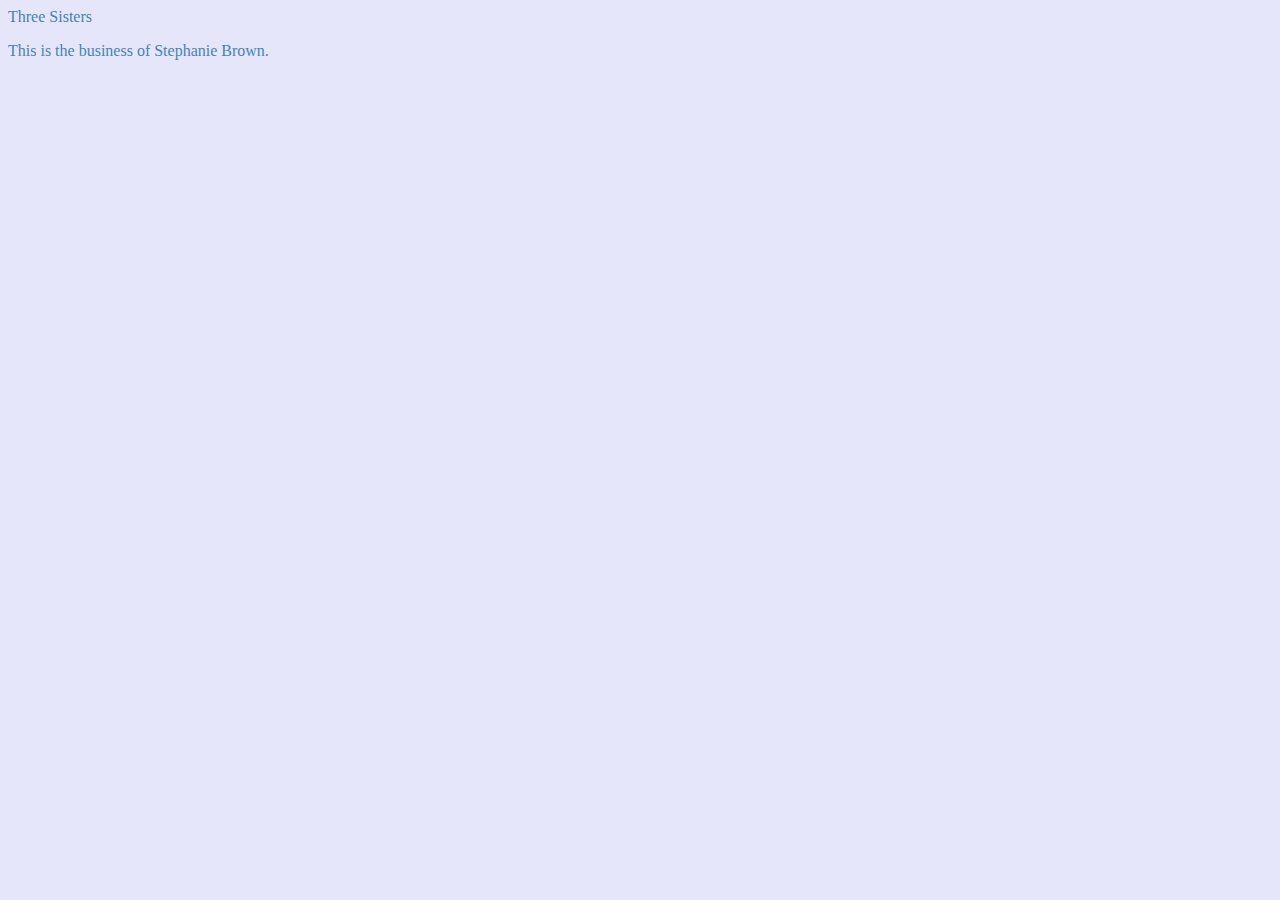
<file: index.html>
<!DOCTYPEhtml>
<html>
	<head>
		<title>Three Sisters</title>
		<link rel="stylesheet" type="text/css" href="style.css"> 
	</head>


<body>
	<hl>Three Sisters</hl>
 	<p>This is the business of Stephanie Brown.</p>
	
</body>

</html>
</file>
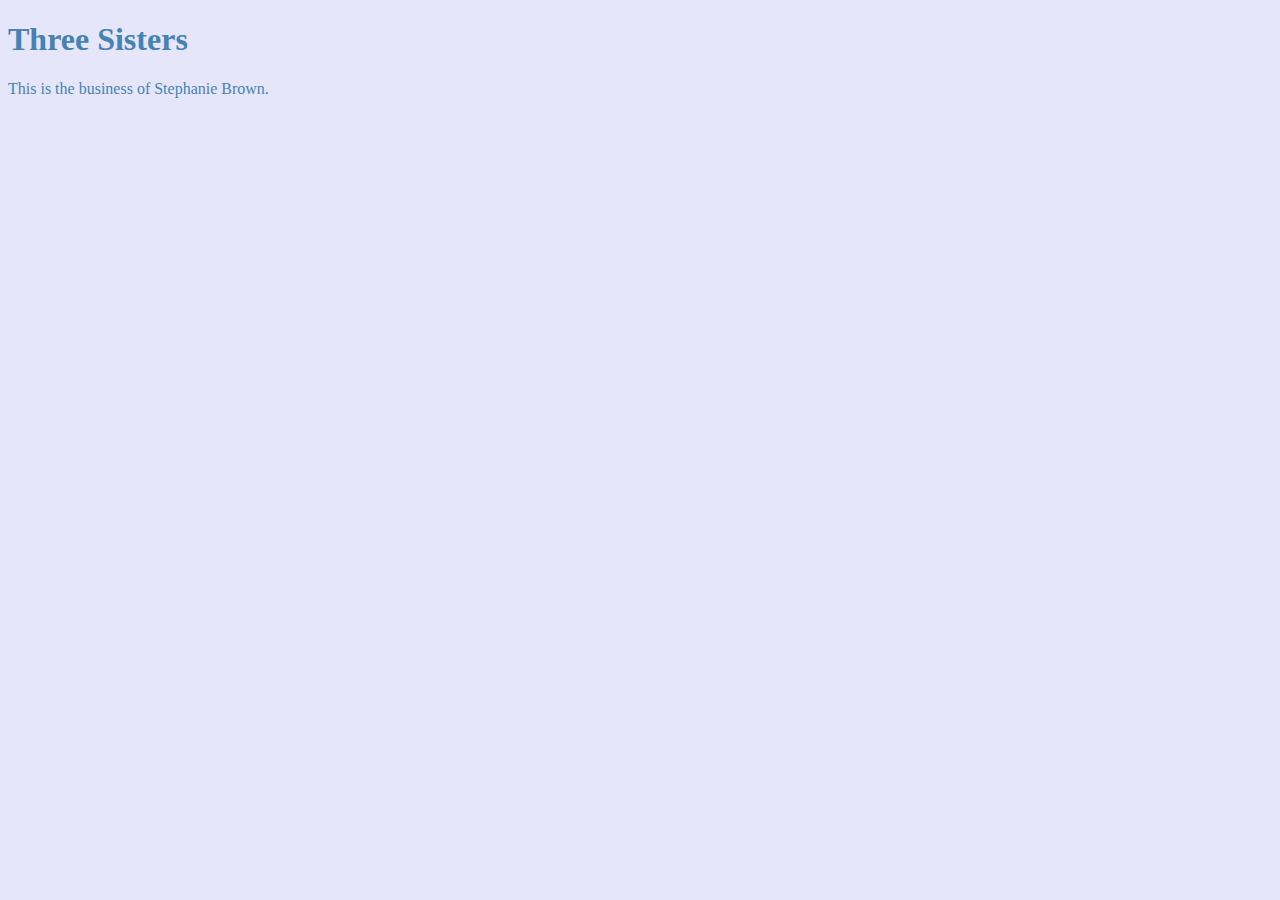
<file: unit1/index.html>
<!DOCTYPE html>

<html>
	<head>
		<link rel="stylesheet" type="text/css" href="style.css"> 
		
		<title>Three Sisters</title>
		
	</head>


<body>
	
	<h1>Three Sisters</h1>

 	<p>This is the business of Stephanie Brown.</p>
	
</body>

</html>
</file>
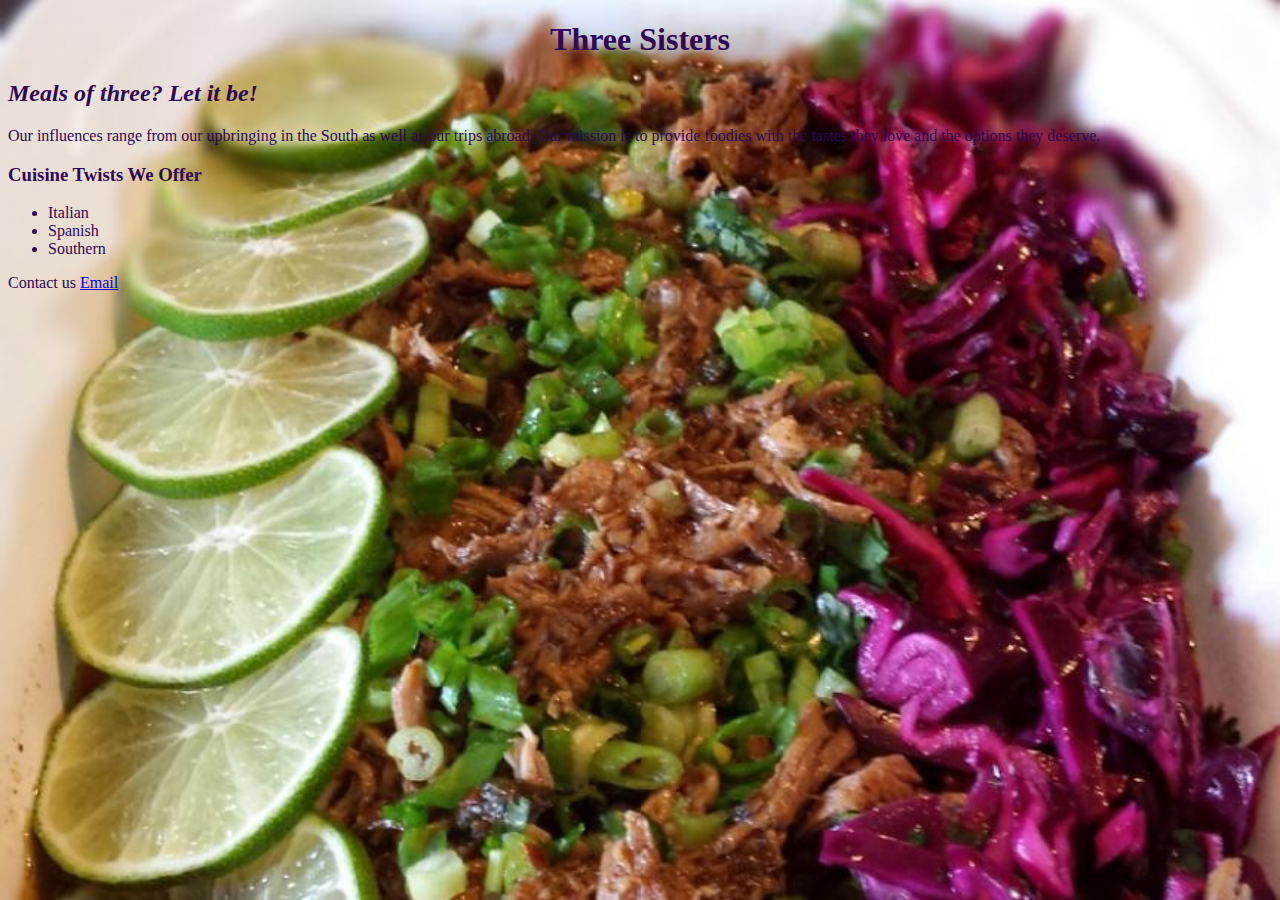
<file: unit3/index.html>
<!DOCTYPE html>
<html>
<head> 
<title>Three Sisters </title>

<link rel="stylesheet" type="text/css" href="style.css">
</head>


<body>
<h1>Three Sisters</h1>



<h2> <i> <id="slogan"> Meals of three? Let it be! </h2> </i>

<p> Our influences range from our upbringing in the South as well as our trips abroad. Our mission is to provide foodies with the tastes they love and the options they deserve. </p>

<h3>Cuisine Twists We Offer</h3>
<ul> 
 	<li>Italian</li>
 	<li>Spanish</li>
 	<li>Southern</li>
 </ul>


 <p>
 Contact us
 <a href= "mailto:brownstephanie10@gmail.com">Email</a>
 </p>





</body>



</html>
</file>
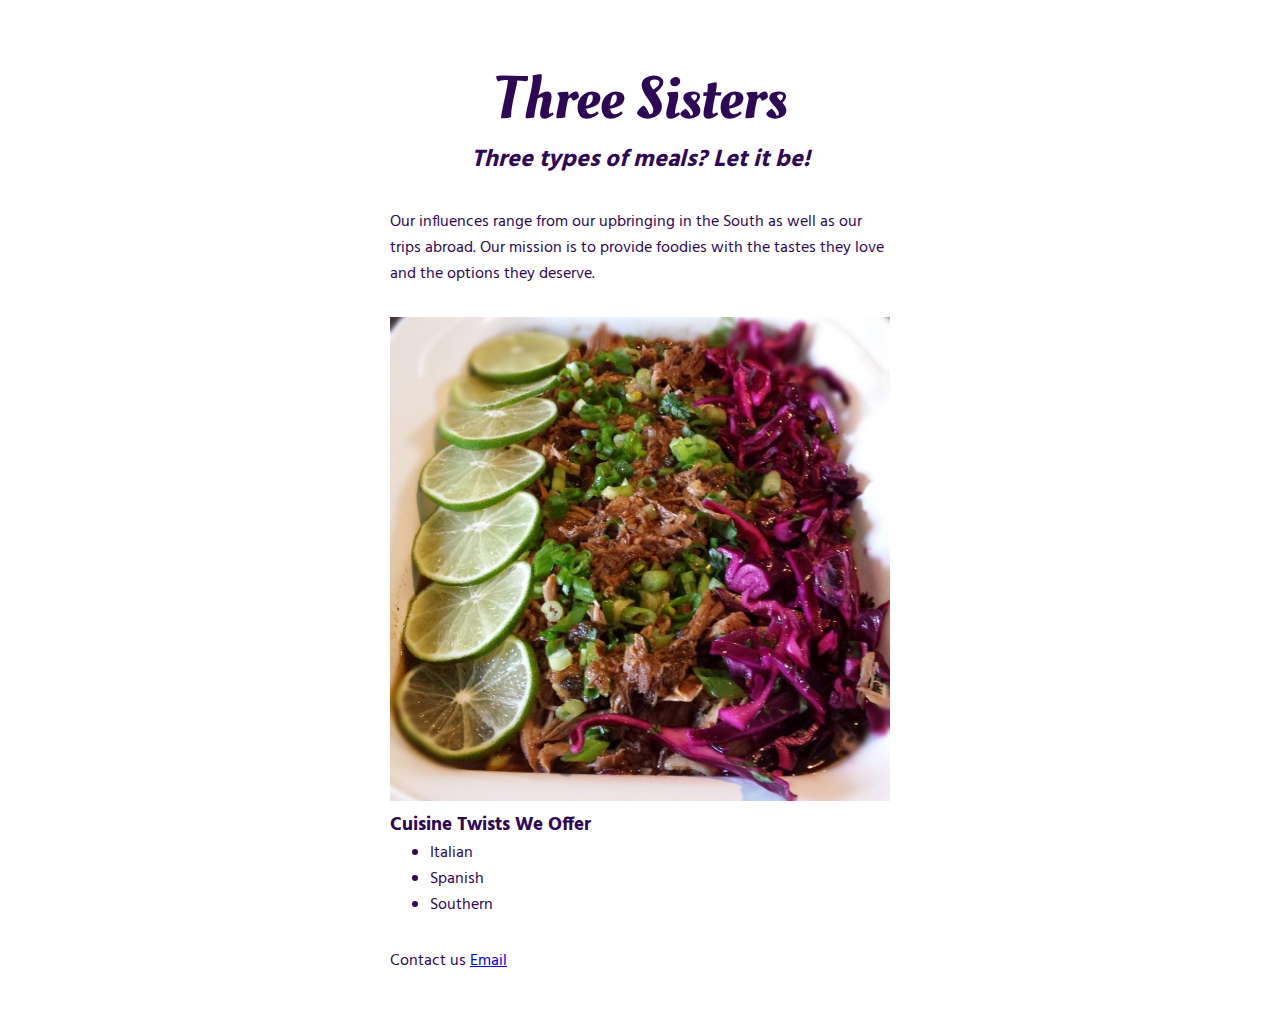
<file: unit4/index.html>
<!DOCTYPE html>
<html>
<head> 
<title>Three Sisters </title>

<link rel="stylesheet" type="text/css" href="style.css">
</head>


<body> 
<div id="main"> 
<h1>Three Sisters</h1>



<h2 id="slogan"> Three types of meals? Let it be! </h2>



<p> Our influences range from our upbringing in the South as well as our trips abroad. Our mission is to provide foodies with the tastes they love and the options they deserve. </p>

<div> <img src="assets/limebbq.jpg"> </div>

<h3>Cuisine Twists We Offer</h3>
<ul> 
 	<li>Italian</li>
 	<li>Spanish</li>
 	<li>Southern</li>
 </ul>


 <p>
 Contact us
 <a href= "mailto:brownstephanie10@gmail.com">Email</a>
 </p>



</div>

</body>


</html>
</file>
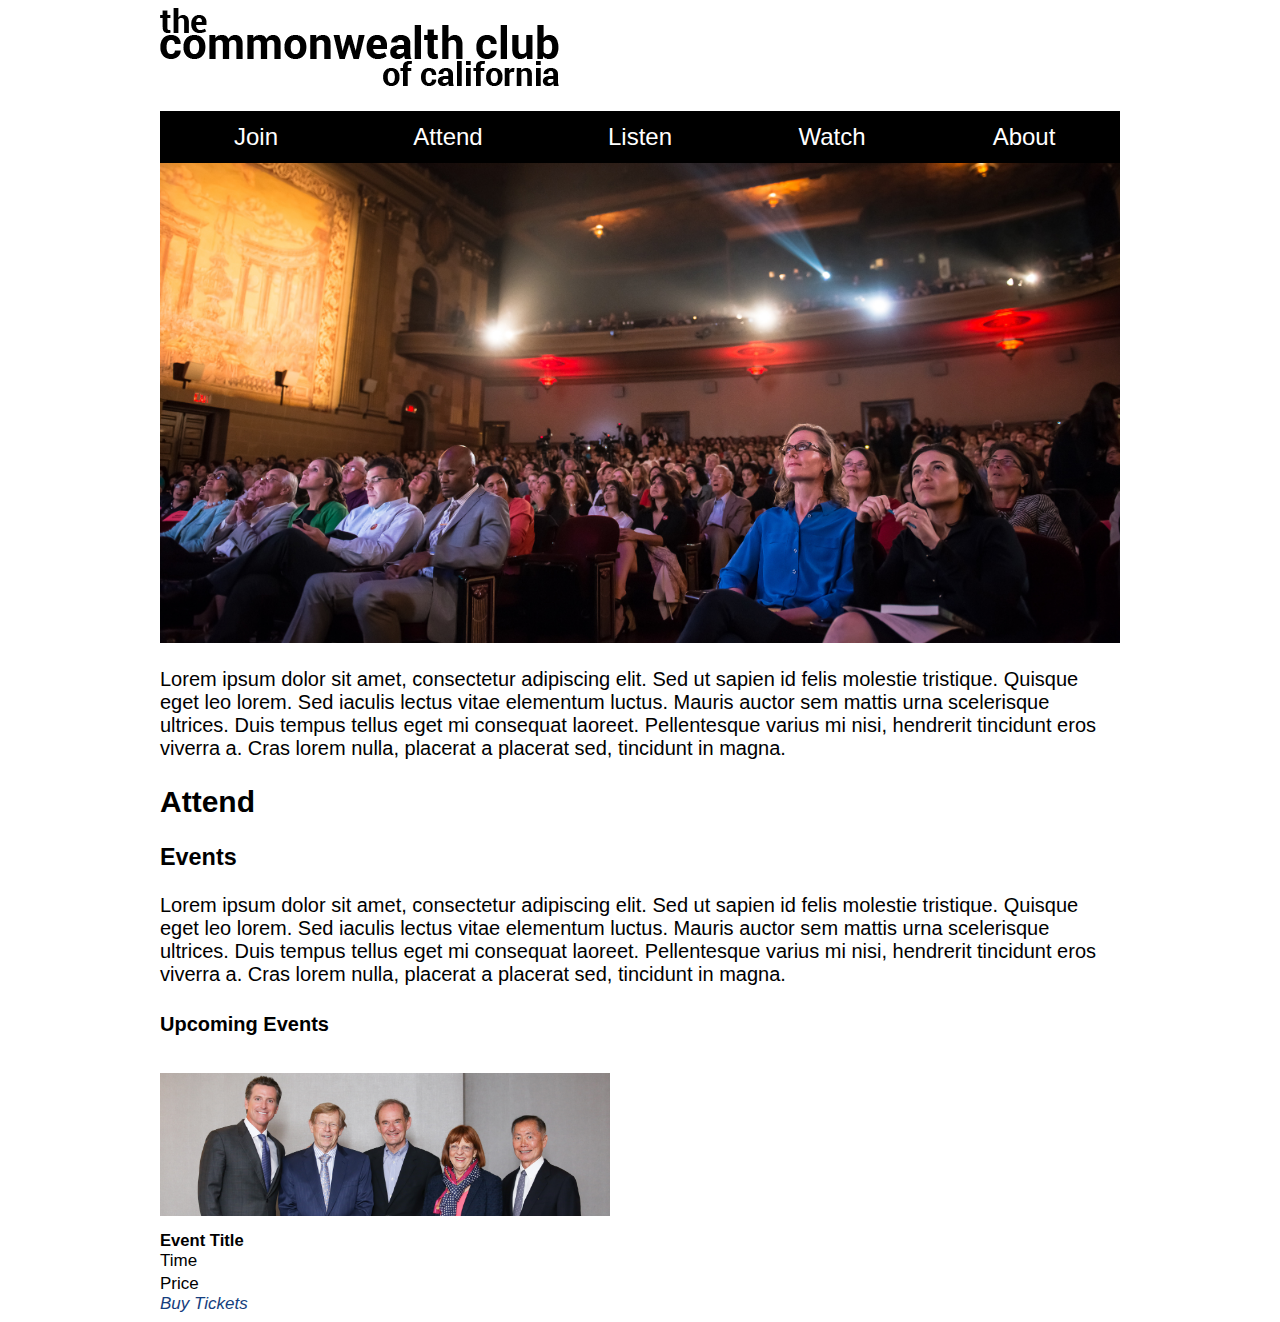
<file: unit6/index.html>
<!DOCTYPE html>
<html>
   <head>
      <meta charset="utf-8">
      <title>...</title>
      <link rel="stylesheet" href="style.css">
   </head>

   <body>
      <div id="wrapper">
         <img src="assets/logo.png" alt="">
         <nav>
            <ul>
               <li><a href="#">Join</a></li>
               <li><a href="#Attend">Attend</a></li>
               <li><a href="#">Listen</a></li>
               <li><a href="#">Watch</a></li>
               <li><a href="#">About</a></li>
            </ul>
         </nav>
         <div id="people"><img src="assets/coopersandberg_ritger.jpg" alt=""></div>
         <p>Lorem ipsum dolor sit amet, consectetur adipiscing elit. Sed ut sapien id felis molestie tristique. Quisque eget leo lorem. Sed iaculis lectus vitae elementum luctus. Mauris auctor sem mattis urna scelerisque ultrices. Duis tempus tellus eget mi consequat laoreet. Pellentesque varius mi nisi, hendrerit tincidunt eros viverra a. Cras lorem nulla, placerat a placerat sed, tincidunt in magna.</p>
      
		<h2> Attend </h2>

		<a name="Attend"> </a>

		<h3> Events </h3>
		<p> Lorem ipsum dolor sit amet, consectetur adipiscing elit. Sed ut sapien id felis molestie tristique. Quisque eget leo lorem. Sed iaculis lectus vitae elementum luctus. Mauris auctor sem mattis urna scelerisque ultrices. Duis tempus tellus eget mi consequat laoreet. Pellentesque varius mi nisi, hendrerit tincidunt eros viverra a. Cras lorem nulla, placerat a placerat sed, tincidunt in magna.</p>
		<h4> Upcoming Events </h4>
		
		<div id ="staff"><img src="assets/davidboiestedolson.jpg"></div>
<!-- <div id ="women"><img src="assets/powerwomen_ritger.jpg"></div>-->
		
		<h5> Event Title </h5>
		<h6> Time </h6>
		<h7> Price </h7>

		<address>
		<a href="mailto:brownstephanie10@gmail.com">Buy Tickets</a>
		</address>

      </div>

    
   </body>
</html>
</file>
<file: style.css>
body {
	color: #4682B4;
	background-color: #E6E6FA;
}
</file>
<file: unit1/style.css>
body {
	color: #4682B4;
	background-color: #E6E6FA;
}
</file>
<file: unit3/style.css>
body {
	color: #2E0854;
	background-color: #000000;
	background-image: url("assets/limebbq.jpg");
	background-size: cover;
}
h1 {color:#2E0854;
text-align: center;}
p {
	color: #;
}
#slogan {color: #2E0854;}
</file>
<file: unit4/style.css>
@import url('http://fonts.googleapis.com/css?family=Oleo+Script');
@import url('http://fonts.googleapis.com/css?family=Hind');

body {
	color: #2E0854;
	background-color: #FFF;
	/*background-image: url("assets/limebbq.jpg");*/
	background-size: cover;
	font-family: 'Hind', sans-serif;
	
}

h1 {color:#2E0854;
	text-align: center;
	font-family: 'Oleo Script', cursive;
	font-size: 60px ;
	margin: 50px 0 0;
	font-weight: 400;
}

h2 {font-style: italic;
	text-align: center;
	margin: 0;
}

h3{
	margin: 0;
}

p {
	font-family: 'Hind', sans-serif;
	margin: 30px 0;
}

div{
	width: 100%;
	overflow: hidden;
}

ul{
	margin: 0;
}

img{
	width: 100%;
 }

#slogan {
	color: #2E0854;
}

#main {
	width: 500px;
	margin: 0 auto;

}
</file>
<file: unit6/style.css>
body {
   font-family: 'PT Sans', sans-serif;
   font-size: 20px;
}

#people img {
   width: 100%;
   margin: 0;
}

#wrapper {
   width: 960px;
   margin: 0 auto;
}

a {
   color: #153E7E;
   text-decoration: none;
}

nav {
   background-color: black;
   width: 100%;
}

nav ul {
   background-color: black;
   width: 100%;
   margin-left: -40px;
   list-style: none;
}

nav ul li {
   background-color: black;
   display: block;
   float: left;
   width: 20%;
}

nav a {
   background-color: black;
   color: white;
   display: block;
   font-size: 24px;
   text-align: center;
   padding: 12px 0;
}

nav a:hover {
   background-color: #153E7E;
}

#staff img {
	width: 450px;
	margin: 0 auto;
	padding: 10px 0;
}

h5 {margin: 0 auto;

}

h6 { font-size: 17px;
	font-weight: normal;
	margin: 0 auto;
}

h7 {font-size: 17px;
}

address {
	display: block;
	font-size: 17px;
}
</file>
